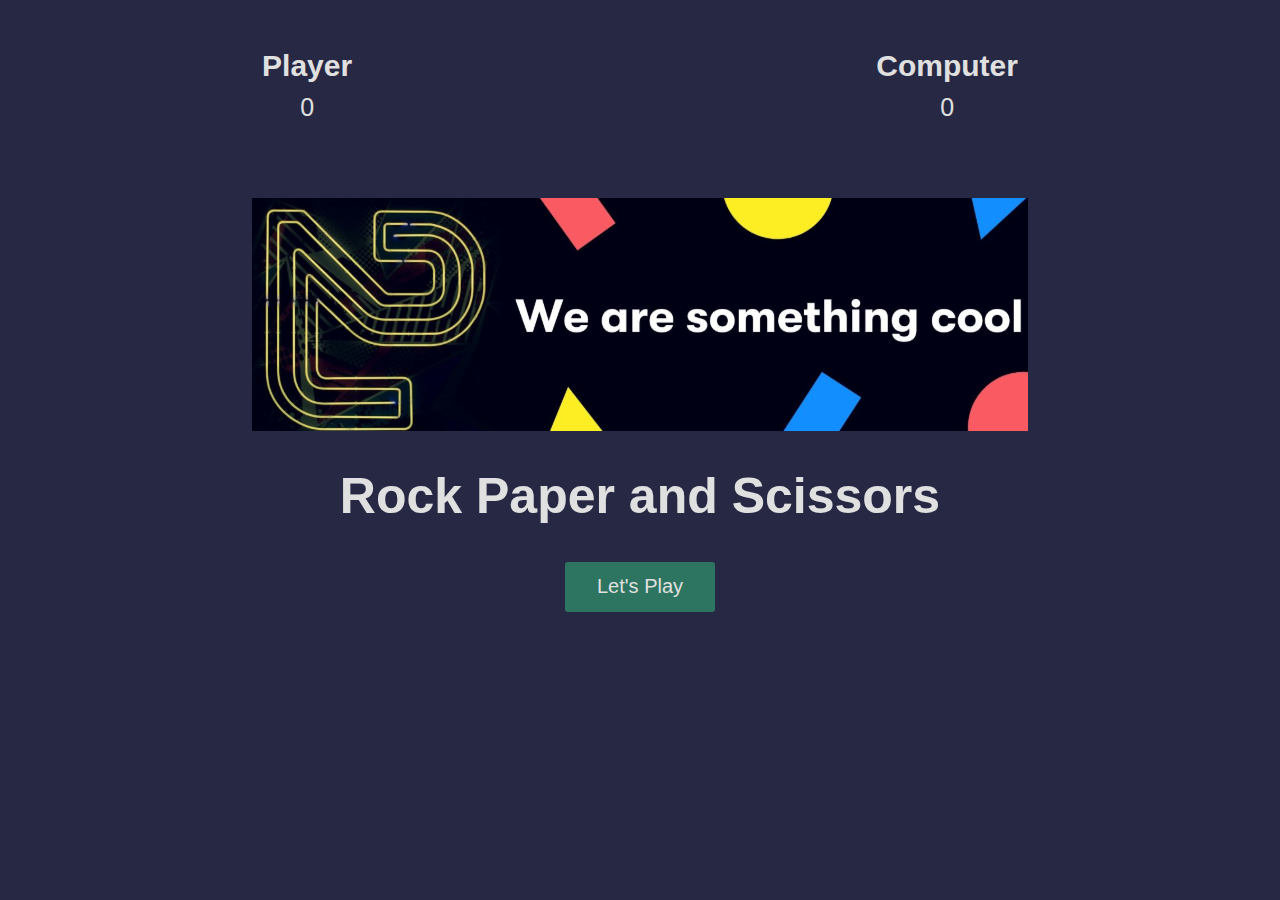
<file: RockPaperScissors/index.html>
<!DOCTYPE html>
<html lang="en">
  <head>
    <meta charset="UTF-8" />
    <meta name="viewport" content="width=device-width, initial-scale=1.0" />
    <meta http-equiv="X-UA-Compatible" content="ie=edge" />
    <link rel="stylesheet" href="./style.css" />
    <title>Rock paper and scissors</title>
  </head>
  <body>
    <section class="game">
      <div class="score">
        <div class="player-score">
          <h2>Player</h2>
          <p>0</p>
        </div>
        <div class="computer-score">
          <h2>Computer</h2>
          <p>0</p>
        </div>
      </div>

      <div class="intro">
        <img class="enroute" src="./assets/Enroute.png" alt="" />
        <h1>Rock Paper and Scissors</h1>
        <button>Let's Play</button>
      </div>

      <div class="match fadeOut">
        <h2 class="winner">Choose an option</h2>
        <div class="hands">
          <img class="player-hand" src="./assets/rock.png" alt="" />
          <img class="computer-hand" src="./assets/rock.png" alt="" />
        </div>
        <div class="options">
          <button class="rock">rock</button>
          <button class="paper">paper</button>
          <button class="scissors">scissors</button>
        </div>
      </div>
    </section>

    <script src="main.js"></script>
  </body>
</html>
</file>
<file: RockPaperScissors/style.css>
* {
  margin: 0;
  padding: 0;
  box-sizing: border-box;
}

section {
  height: 100vh;
  background-color: rgb(39, 41, 68);
  font-family: sans-serif;
}

.score {
  color: rgb(224, 224, 224);
  height: 20vh;
  display: flex;
  justify-content: space-around;
  align-items: center;
}
.score h2 {
  font-size: 30px;
}
.score p {
  text-align: center;
  padding: 10px;
  font-size: 25px;
}

.intro {
  color: rgb(224, 224, 224);
  height: 50vh;
  display: flex;
  flex-direction: column;
  align-items: center;
  justify-content: space-around;
  transition: opacity 0.5s ease;
}

.intro h1 {
  font-size: 50px;
}
.intro button,
.match button {
  width: 150px;
  height: 50px;
  background: none;
  border: none;
  color: rgb(224, 224, 224);
  font-size: 20px;
  background: rgb(45, 117, 96);
  border-radius: 3px;
  cursor: pointer;
}

.match {
  position: absolute;
  top: 50%;
  left: 50%;
  transform: translate(-50%, -50%);
  transition: opacity 0.5s ease 0.5s;
}
.winner {
  color: rgb(224, 224, 224);
  text-align: center;
  font-size: 50px;
}

.hands,
.options {
  display: flex;
  justify-content: space-around;
  align-items: center;
}

.player-hand {
  transform: rotateY(180deg);
}

div.fadeOut {
  opacity: 0;
  pointer-events: none;
}

div.fadeIn {
  opacity: 1;
  pointer-events: all;
}

@keyframes shakePlayer {
  0% {
    transform: rotateY(180deg) translateY(0px);
  }
  15% {
    transform: rotateY(180deg) translateY(-50px);
  }
  25% {
    transform: rotateY(180deg) translateY(0px);
  }
  35% {
    transform: rotateY(180deg) translateY(-50px);
  }
  50% {
    transform: rotateY(180deg) translateY(0px);
  }
  65% {
    transform: rotateY(180deg) translateY(-50px);
  }
  75% {
    transform: rotateY(180deg) translateY(0px);
  }
  85% {
    transform: rotateY(180deg) translateY(-50px);
  }
  100% {
    transform: rotateY(180deg) translateY(0px);
  }
}

@keyframes shakeComputer {
  0% {
    transform: translateY(0px);
  }
  15% {
    transform: translateY(-50px);
  }
  25% {
    transform: translateY(0px);
  }
  35% {
    transform: translateY(-50px);
  }
  50% {
    transform: translateY(0px);
  }
  65% {
    transform: translateY(-50px);
  }
  75% {
    transform: translateY(0px);
  }
  85% {
    transform: translateY(-50px);
  }
  100% {
    transform: translateY(0px);
  }
}
</file>
